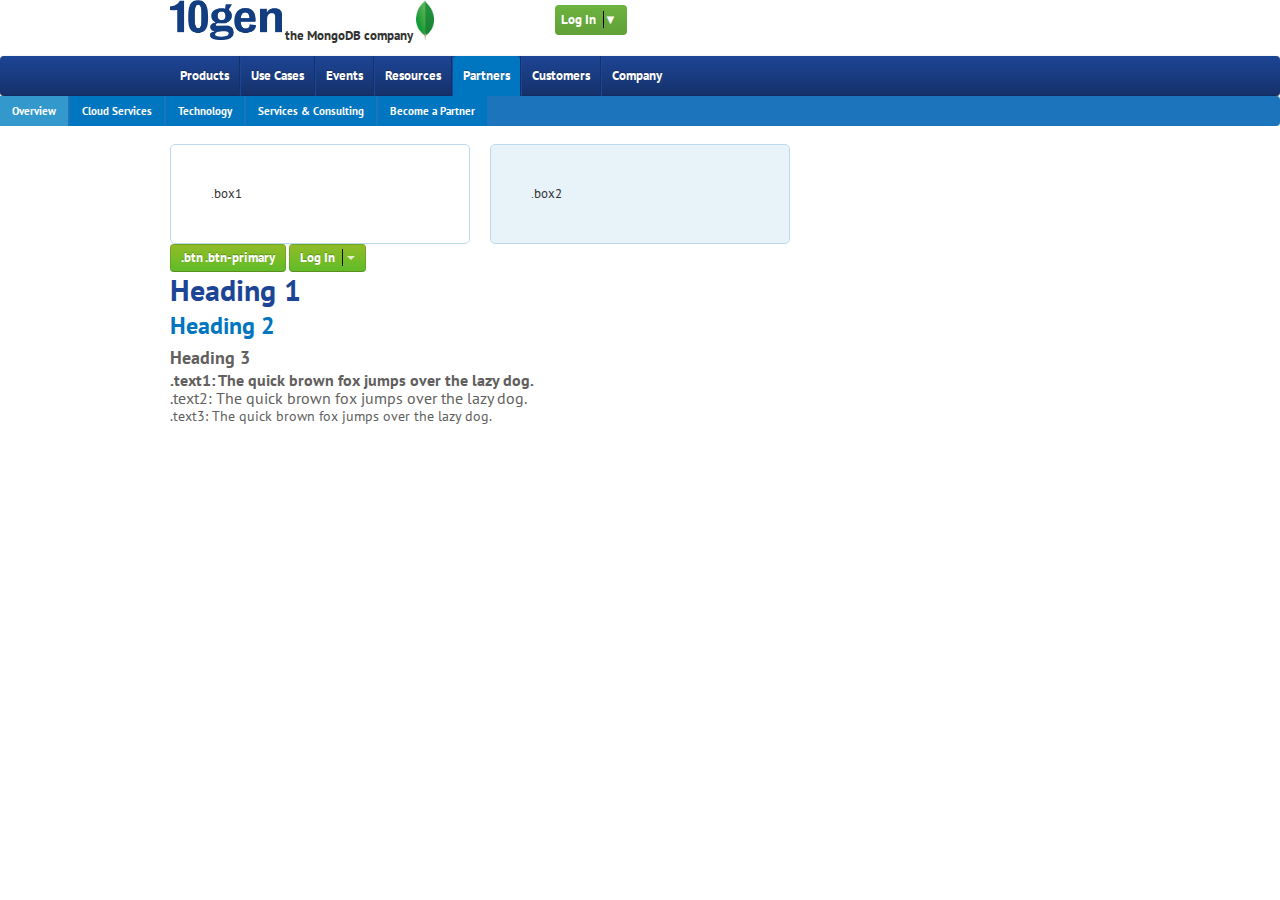
<file: docs/index.html>
<html>
    <head>
        <meta charset="utf-8">
        <link href='http://fonts.googleapis.com/css?family=PT+Sans:400,700' rel='stylesheet' type='text/css'>
        <title>Bootstrap, from Twitter</title>
        <meta name="viewport" content="width=device-width, initial-scale=1.0">

        <link href="assets/css/bootstrap.css" rel="stylesheet">
        <!--<link href="assets/css/docs.css" rel="stylesheet">-->

        <!--[if lt IE 9]>
          <script src="http://html5shim.googlecode.com/svn/trunk/html5.js"></script>
        <![endif]-->

        <style type="text/css">
        </style>
    </head>

    <body>
        <div class="container">
            <div class="row">
                <div class="span5">
                    <img src="./assets/img/10gen_logo.png" alt="" height="100" style="height:40px" />
                    <span class="brand">the MongoDB company</span>
                    <img src="./assets/img/leaf_logo.png" alt="" height="100" style="height:40px" />
                </div>
                <a id="login" href="">Log In <span class="vertbar"> &#9660;</a>
            </div>
        </div>
        <div >


        </div>
        <div class="navbar">
            <div class="navbar-inner">
                <div class="container">
                    <a class="btn btn-navbar" data-toggle="collapse" data-target=".nav-collapse">
                        <span class="icon-bar"></span>
                        <span class="icon-bar"></span>
                        <span class="icon-bar"></span>
                    </a>
                    <div class="nav-collapse">
                        <ul class="nav">
                            <li>
                                <a href="#">Products</a>
                            </li>
                            <li class="divider-vertical"></li>
                            <li>
                                <a href="#">Use Cases</a>
                            </li>
                            <li class="divider-vertical"></li>
                            <li>
                                <a href="#">Events</a>
                            </li>
                            <li class="divider-vertical"></li>
                            <li>
                                <a href="#">Resources</a>
                            </li>
                            <li class="divider-vertical"></li>
                            <li class="active">
                                <a href="#">Partners</a>
                            </li>
                            <li class="divider-vertical"></li>
                            <li>
                                <a href="#">Customers</a>
                            </li>
                            <li class="divider-vertical"></li>
                            <li>
                                <a href="#">Company</a>
                            </li>


                        </ul>
                    </div>
                </div>
            </div>
        </div>
        <ul class="nav nav-pills tengen-nav">
            <li class="active"><a href="#">Overview</a></li>
            <li><a href="#">Cloud Services</a></li>
            <li><a href="#">Technology</a></li>
            <li><a href="#">Services &amp; Consulting</a></li>
            <li><a href="#">Become a Partner</a></li>
        </ul>

        <div class="container">
            <div class="row">
                <div class="span4">
                    <div class="box1" style="padding:40px">
                        .box1
                    </div>
                </div>
                <div class="span4">
                    <div class="box2" style="padding:40px">
                        .box2
                    </div>
                </div>
            </div>
            <div class="row">
                <div class="span4">
                    <a class="btn btn-primary">.btn .btn-primary</a>
                    <div class="btn btn-primary">
                        <span>Log In</span>
                        <span class="vertbar"></span>
                        <span class="caret"></span>
                    </div>
                </div>
            </div>
            <div class="row">
                <div class="span12">
                    <h1>Heading 1</h1>
                    <h2>Heading 2</h2>
                    <h3>Heading 3</h3>
                </div>
            </div>
            <div class="row">
                <div class="span12">
                    <div class="text1">.text1: The quick brown fox jumps over the lazy dog.</div>
                    <div class="text2">.text2: The quick brown fox jumps over the lazy dog.</div>
                    <div class="text3">.text3: The quick brown fox jumps over the lazy dog.</div>
                </div>
            </div>
        </div>



    </body>

</html>
</file>
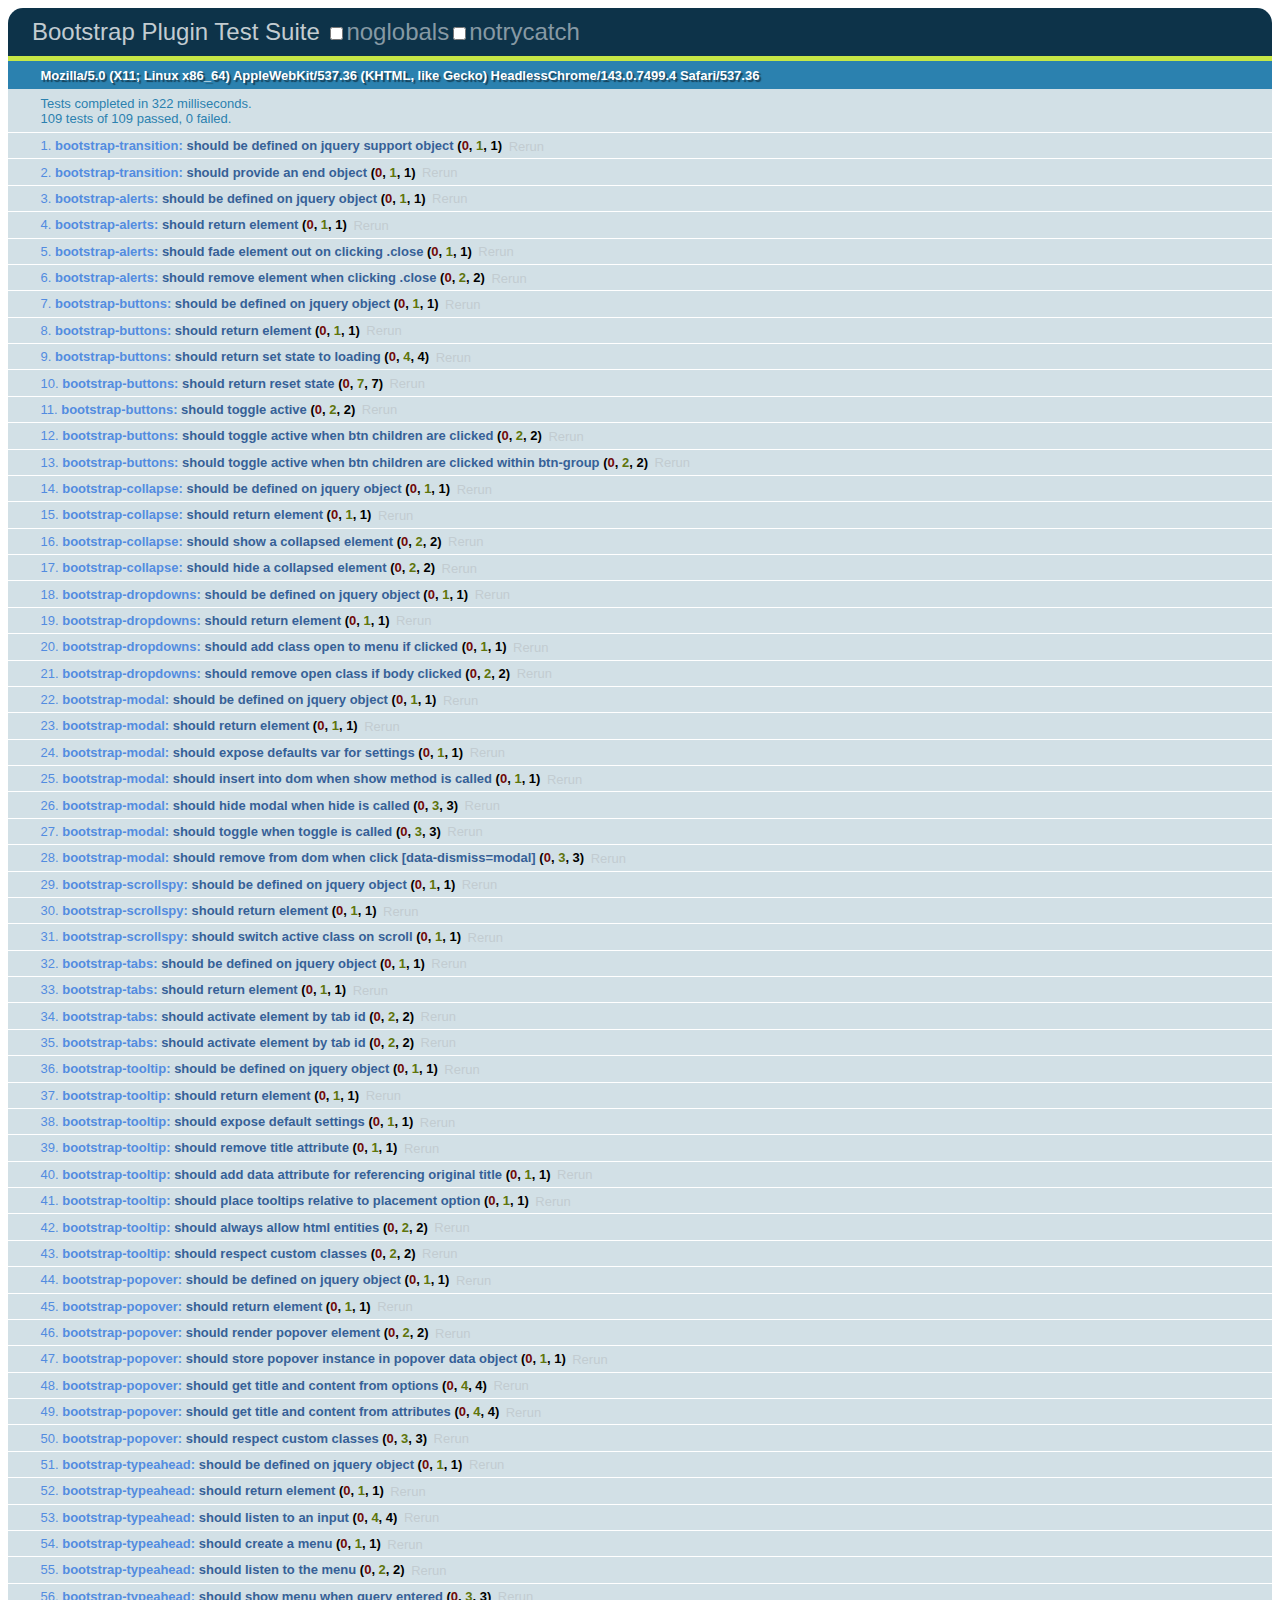
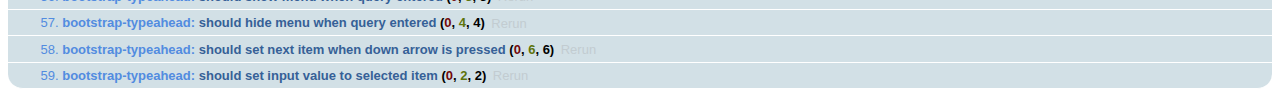
<file: js/tests/index.html>
<!DOCTYPE HTML>
<html>
<head>
  <title>Bootstrap Plugin Test Suite</title>

  <!-- jquery -->
  <!--<script src="http://code.jquery.com/jquery-1.7.min.js"></script>-->
  <script src="vendor/jquery.js"></script>

  <!-- qunit -->
  <link rel="stylesheet" href="vendor/qunit.css" type="text/css" media="screen" />
  <script src="vendor/qunit.js"></script>

  <!--  plugin sources -->
  <script src="../../js/bootstrap-transition.js"></script>
  <script src="../../js/bootstrap-alert.js"></script>
  <script src="../../js/bootstrap-button.js"></script>
  <script src="../../js/bootstrap-collapse.js"></script>
  <script src="../../js/bootstrap-dropdown.js"></script>
  <script src="../../js/bootstrap-modal.js"></script>
  <script src="../../js/bootstrap-scrollspy.js"></script>
  <script src="../../js/bootstrap-tab.js"></script>
  <script src="../../js/bootstrap-tooltip.js"></script>
  <script src="../../js/bootstrap-popover.js"></script>
  <script src="../../js/bootstrap-typeahead.js"></script>

  <!-- unit tests -->
  <script src="unit/bootstrap-transition.js"></script>
  <script src="unit/bootstrap-alert.js"></script>
  <script src="unit/bootstrap-button.js"></script>
  <script src="unit/bootstrap-collapse.js"></script>
  <script src="unit/bootstrap-dropdown.js"></script>
  <script src="unit/bootstrap-modal.js"></script>
  <script src="unit/bootstrap-scrollspy.js"></script>
  <script src="unit/bootstrap-tab.js"></script>
  <script src="unit/bootstrap-tooltip.js"></script>
  <script src="unit/bootstrap-popover.js"></script>
  <script src="unit/bootstrap-typeahead.js"></script>

<body>
  <div>
    <h1 id="qunit-header">Bootstrap Plugin Test Suite</h1>
    <h2 id="qunit-banner"></h2>
    <h2 id="qunit-userAgent"></h2>
    <ol id="qunit-tests"></ol>
    <div id="qunit-fixture"></div>
  </div>
</body>
</html>
</file>
<file: js/tests/vendor/qunit.css>
/**
 * QUnit - A JavaScript Unit Testing Framework
 *
 * http://docs.jquery.com/QUnit
 *
 * Copyright (c) 2012 John Resig, Jörn Zaefferer
 * Dual licensed under the MIT (MIT-LICENSE.txt)
 * or GPL (GPL-LICENSE.txt) licenses.
 */

/** Font Family and Sizes */

#qunit-tests, #qunit-header, #qunit-banner, #qunit-testrunner-toolbar, #qunit-userAgent, #qunit-testresult {
	font-family: "Helvetica Neue Light", "HelveticaNeue-Light", "Helvetica Neue", Calibri, Helvetica, Arial, sans-serif;
}

#qunit-testrunner-toolbar, #qunit-userAgent, #qunit-testresult, #qunit-tests li { font-size: small; }
#qunit-tests { font-size: smaller; }


/** Resets */

#qunit-tests, #qunit-tests ol, #qunit-header, #qunit-banner, #qunit-userAgent, #qunit-testresult {
	margin: 0;
	padding: 0;
}


/** Header */

#qunit-header {
	padding: 0.5em 0 0.5em 1em;

	color: #8699a4;
	background-color: #0d3349;

	font-size: 1.5em;
	line-height: 1em;
	font-weight: normal;

	border-radius: 15px 15px 0 0;
	-moz-border-radius: 15px 15px 0 0;
	-webkit-border-top-right-radius: 15px;
	-webkit-border-top-left-radius: 15px;
}

#qunit-header a {
	text-decoration: none;
	color: #c2ccd1;
}

#qunit-header a:hover,
#qunit-header a:focus {
	color: #fff;
}

#qunit-banner {
	height: 5px;
}

#qunit-testrunner-toolbar {
	padding: 0.5em 0 0.5em 2em;
	color: #5E740B;
	background-color: #eee;
}

#qunit-userAgent {
	padding: 0.5em 0 0.5em 2.5em;
	background-color: #2b81af;
	color: #fff;
	text-shadow: rgba(0, 0, 0, 0.5) 2px 2px 1px;
}


/** Tests: Pass/Fail */

#qunit-tests {
	list-style-position: inside;
}

#qunit-tests li {
	padding: 0.4em 0.5em 0.4em 2.5em;
	border-bottom: 1px solid #fff;
	list-style-position: inside;
}

#qunit-tests.hidepass li.pass, #qunit-tests.hidepass li.running  {
	display: none;
}

#qunit-tests li strong {
	cursor: pointer;
}

#qunit-tests li a {
	padding: 0.5em;
	color: #c2ccd1;
	text-decoration: none;
}
#qunit-tests li a:hover,
#qunit-tests li a:focus {
	color: #000;
}

#qunit-tests ol {
	margin-top: 0.5em;
	padding: 0.5em;

	background-color: #fff;

	border-radius: 15px;
	-moz-border-radius: 15px;
	-webkit-border-radius: 15px;

	box-shadow: inset 0px 2px 13px #999;
	-moz-box-shadow: inset 0px 2px 13px #999;
	-webkit-box-shadow: inset 0px 2px 13px #999;
}

#qunit-tests table {
	border-collapse: collapse;
	margin-top: .2em;
}

#qunit-tests th {
	text-align: right;
	vertical-align: top;
	padding: 0 .5em 0 0;
}

#qunit-tests td {
	vertical-align: top;
}

#qunit-tests pre {
	margin: 0;
	white-space: pre-wrap;
	word-wrap: break-word;
}

#qunit-tests del {
	background-color: #e0f2be;
	color: #374e0c;
	text-decoration: none;
}

#qunit-tests ins {
	background-color: #ffcaca;
	color: #500;
	text-decoration: none;
}

/*** Test Counts */

#qunit-tests b.counts                       { color: black; }
#qunit-tests b.passed                       { color: #5E740B; }
#qunit-tests b.failed                       { color: #710909; }

#qunit-tests li li {
	margin: 0.5em;
	padding: 0.4em 0.5em 0.4em 0.5em;
	background-color: #fff;
	border-bottom: none;
	list-style-position: inside;
}

/*** Passing Styles */

#qunit-tests li li.pass {
	color: #5E740B;
	background-color: #fff;
	border-left: 26px solid #C6E746;
}

#qunit-tests .pass                          { color: #528CE0; background-color: #D2E0E6; }
#qunit-tests .pass .test-name               { color: #366097; }

#qunit-tests .pass .test-actual,
#qunit-tests .pass .test-expected           { color: #999999; }

#qunit-banner.qunit-pass                    { background-color: #C6E746; }

/*** Failing Styles */

#qunit-tests li li.fail {
	color: #710909;
	background-color: #fff;
	border-left: 26px solid #EE5757;
	white-space: pre;
}

#qunit-tests > li:last-child {
	border-radius: 0 0 15px 15px;
	-moz-border-radius: 0 0 15px 15px;
	-webkit-border-bottom-right-radius: 15px;
	-webkit-border-bottom-left-radius: 15px;
}

#qunit-tests .fail                          { color: #000000; background-color: #EE5757; }
#qunit-tests .fail .test-name,
#qunit-tests .fail .module-name             { color: #000000; }

#qunit-tests .fail .test-actual             { color: #EE5757; }
#qunit-tests .fail .test-expected           { color: green;   }

#qunit-banner.qunit-fail                    { background-color: #EE5757; }


/** Result */

#qunit-testresult {
	padding: 0.5em 0.5em 0.5em 2.5em;

	color: #2b81af;
	background-color: #D2E0E6;

	border-bottom: 1px solid white;
}

/** Fixture */

#qunit-fixture {
	position: absolute;
	top: -10000px;
	left: -10000px;
}

/** Runoff */

#qunit-fixture {
  display:none;
}
</file>
